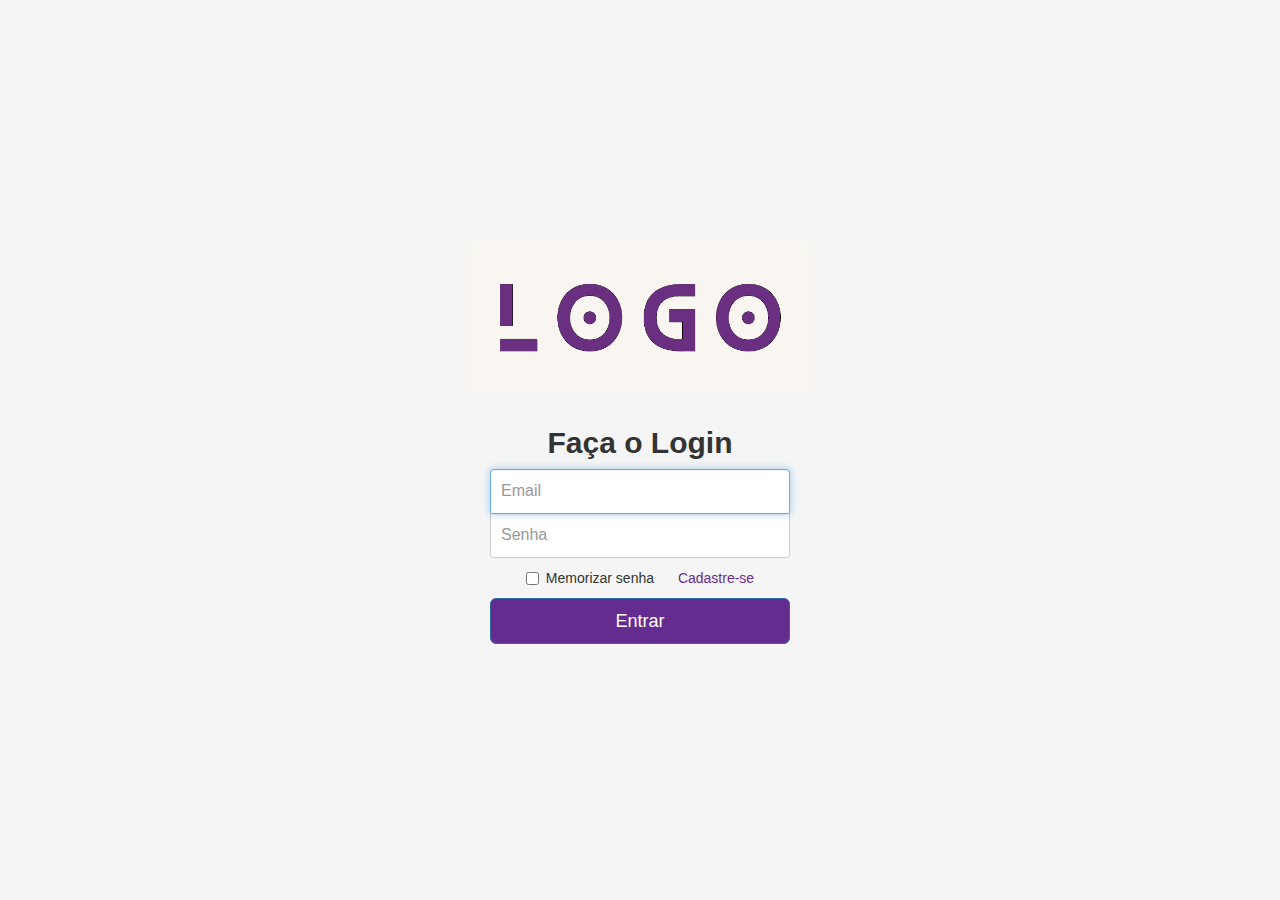
<file: index.html>
<!DOCTYPE html>
<html lang="pt-br">
<head>
    <meta charset="UTF-8">
    <meta name="viewport" content="width=device-width, initial-scale=1.0">
    <title>Login</title>
    <link href="css/bootstrap.min.css" rel="stylesheet">
    <link href="css/style-login.css" rel="stylesheet">
</head>
<body class="text-center">
    <div class="container">
        <img src="imagens/logo-white.png" class="center-block" alt="" height="150">
        <form class="form-signin" method="get" action="home.html">
            <h2 class="form-signin-heading text-center"><strong>Faça o Login</strong></h2>
            <label for="inputEmail" class="sr-only">Email</label>
            <input type="email" id="inputEmail" name="email" class="form-control" placeholder="Email" required autofocus>
            <label for="inputPassword" class="sr-only">Senha</label>
            <input type="password" id="inputPassword" name="senha" class="form-control" placeholder="Senha" required>
                    <div class="checkbox">
                <label>
                <input type="checkbox" value="remember-me"> Memorizar senha
                </label>
                <label>
                <a href="cadastra_novo_usuario.html" class="link"> Cadastre-se </a>
                </label>
            </div>
            <button class="btn btn-lg btn-primary btn-block" type="submit">Entrar</button>
        </form>
    </div>
</body>
</html>
</file>
<file: css/style-login.css>
html,
body {
  height: 100%;
}

body {
  display: -ms-flexbox;
  display: flex;
  -ms-flex-align: center;
  align-items: center;
  padding-top: 40px;
  padding-bottom: 40px;
  background-color: #f5f5f5;
}

.form-signin {
  width: 100%;
  max-width: 330px;
  padding: 15px;
  margin: auto;
}
.form-signin .checkbox {
  font-weight: 400;
}
.form-signin .form-control {
  position: relative;
  box-sizing: border-box;
  height: auto;
  padding: 10px;
  font-size: 16px;
}
.form-signin .form-control:focus {
  z-index: 2;
}
.form-signin input[type="email"] {
  margin-bottom: -1px;
  border-bottom-right-radius: 0;
  border-bottom-left-radius: 0;
}
.form-signin input[type="password"] {
  margin-bottom: 10px;
  border-top-left-radius: 0;
  border-top-right-radius: 0;
}
</file>
